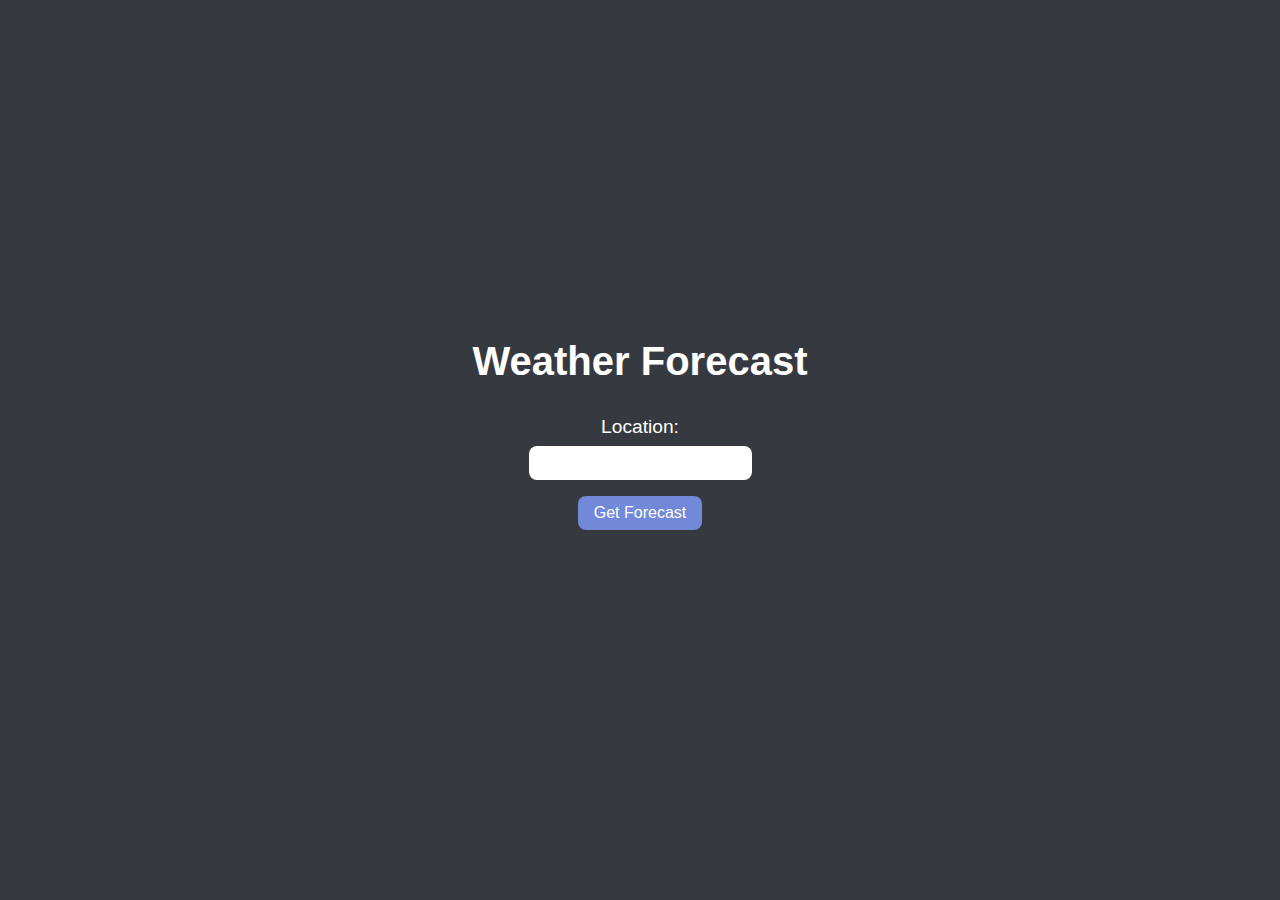
<file: index.html>
<!DOCTYPE html>
<html lang="en">
  <head>
    <meta charset="UTF-8" />
    <meta name="viewport" content="width=device-width, initial-scale=1.0" />
    <title>Weather Forecast</title>
    <link rel="stylesheet" href="style.css" />
  </head>
  <body>
    <div class="container">
      <h1>Weather Forecast</h1>
      <form>
        <label for="location">Location:</label>
        <input type="text" id="location" name="location" required />
        <button type="submit" id="submit-btn">Get Forecast</button>
      </form>
      <div id="weather-info"></div>
    </div>

    <script src="script.js"></script>
  </body>
</html>
</file>
<file: style.css>
* {
  margin: 0;
  padding: 0;
  box-sizing: border-box;
}

body {
  font-family: sans-serif;
  background-color: #36393f;
  color: #fff;
}

.container {
  display: flex;
  flex-direction: column;
  align-items: center;
  justify-content: center;
  height: 100vh;
}

h1 {
  font-size: 2.5rem;
  margin-bottom: 2rem;
}

form {
  display: flex;
  flex-direction: column;
  align-items: center;
  margin-bottom: 2rem;
}

label {
  font-size: 1.2rem;
  margin-bottom: 0.5rem;
}

input[type="text"] {
  font-size: 1rem;
  padding: 0.5rem;
  border-radius: 0.5rem;
  border: none;
  margin-bottom: 1rem;
}

#submit-btn {
  font-size: 1rem;
  padding: 0.5rem 1rem;
  border-radius: 0.5rem;
  border: none;
  background-color: #7289da;
  color: #fff;
  cursor: pointer;
}

#submit-btn:hover {
  background-color: #5e6f82;
}

#weather-info {
  display: none;
  width: 100%;
  max-width: 500px;
  margin-top: 2rem;
  padding: 1rem;
  background-color: #202225;
  border-radius: 0.5rem;
  box-shadow: 0 0 5px rgba(255, 255, 255, 0.2);
}

#weather-info h2 {
  font-size: 1.5rem;
  margin-bottom: 1rem;
}

#weather-info p {
  font-size: 1.2rem;
  margin-bottom: 0.5rem;
}

#weather-info .icon {
  font-size: 4rem;
  margin-bottom: 1rem;
}

#weather-info .temp {
  font-size: 2rem;
  font-weight: bold;
}
</file>
